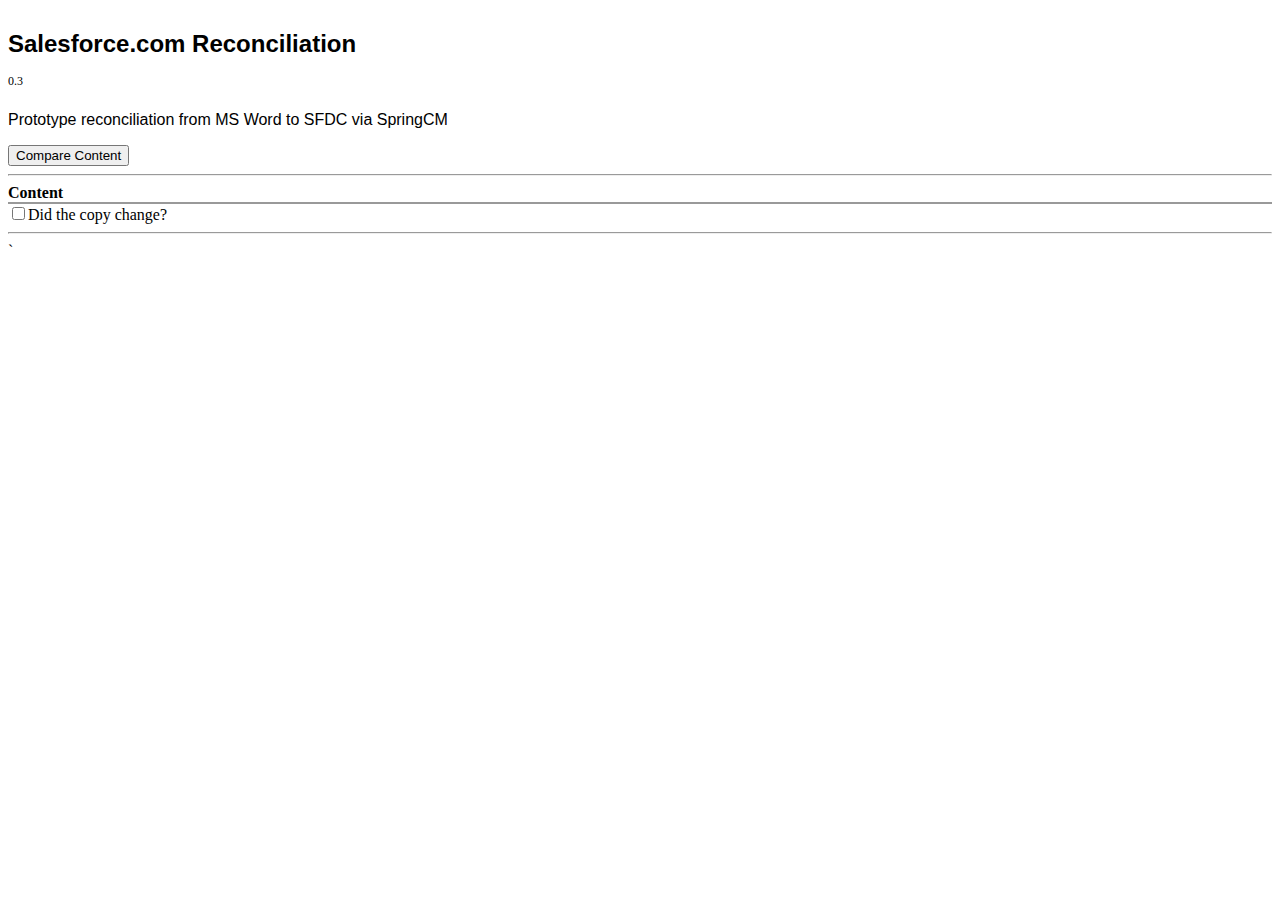
<file: index.html>
<!DOCTYPE html>
<html xmlns="http://www.w3.org/1999/xhtml">

<head>
    <meta charset="UTF-8" />
    <meta http-equiv="X-UA-Compatible" content="IE=Edge" />
    <link rel="stylesheet" type="text/css" href="style.css" />
    <script src="https://appsforoffice.microsoft.com/lib/1/hosted/Office.js"></script>
    <script src="https://code.jquery.com/jquery-1.12.0.min.js"></script>
    <script src="plugin.js"></script>
</head>

<body>
    <div id="header">
        <h1>Salesforce.com Reconciliation</h1>
        <span id="ver">0.3</span>
    </div>
    <p>Prototype reconciliation from MS Word to SFDC via SpringCM</p>
    <button onclick="compareContent('//ClauseA', 'cc-changed-ClauseA')"> Compare Content </button>
    <hr>
    <strong class="hidden">Content</strong>
    <div class="card hidden" id="cc-orig-ClauseA"></div>
    <strong>Content</strong>
    <div class="card" id="cc-changed-ClauseA"></div>
    <input type="checkbox" id="cc-checkbox-ClauseA">Did the copy change?</input>
    <strong class="hidden">OppId</strong>
    <div class="card hidden" id="cc-OppId"></div>
    <hr>
    <div id="iFrameContainer">
    <button onclick="reloadIframe()"> Update SCM/SFDC </button>
    <iframe id="scm-reconciler" width="300" scrolling="no" frameborder="0" src="" style="height: 450px;"></iframe>
    </div>
</body>

</html>`
</file>
<file: style.css>
body {
    position: relative;
}

li:hover {
    text-decoration: underline;
    cursor: pointer;
}

h1,
h3,
h4,
p,
a,
li {
    font-family: Roboto,Arial,sans-serif;
    text-decoration-color: #4ec724;
}

h5 {
    margin: 0;
}

div#header {
    font-size: 12px;
    padding: 6px 0;
}

div.card {
    border: 1px solid #999;
}

div.card card-content {
    padding: 7px;
}

div.card.hidden {
    font-size: .5em;
}

div#iFrameContainer {
    display: none;
}

.hidden {
    display: none;
}
</file>
